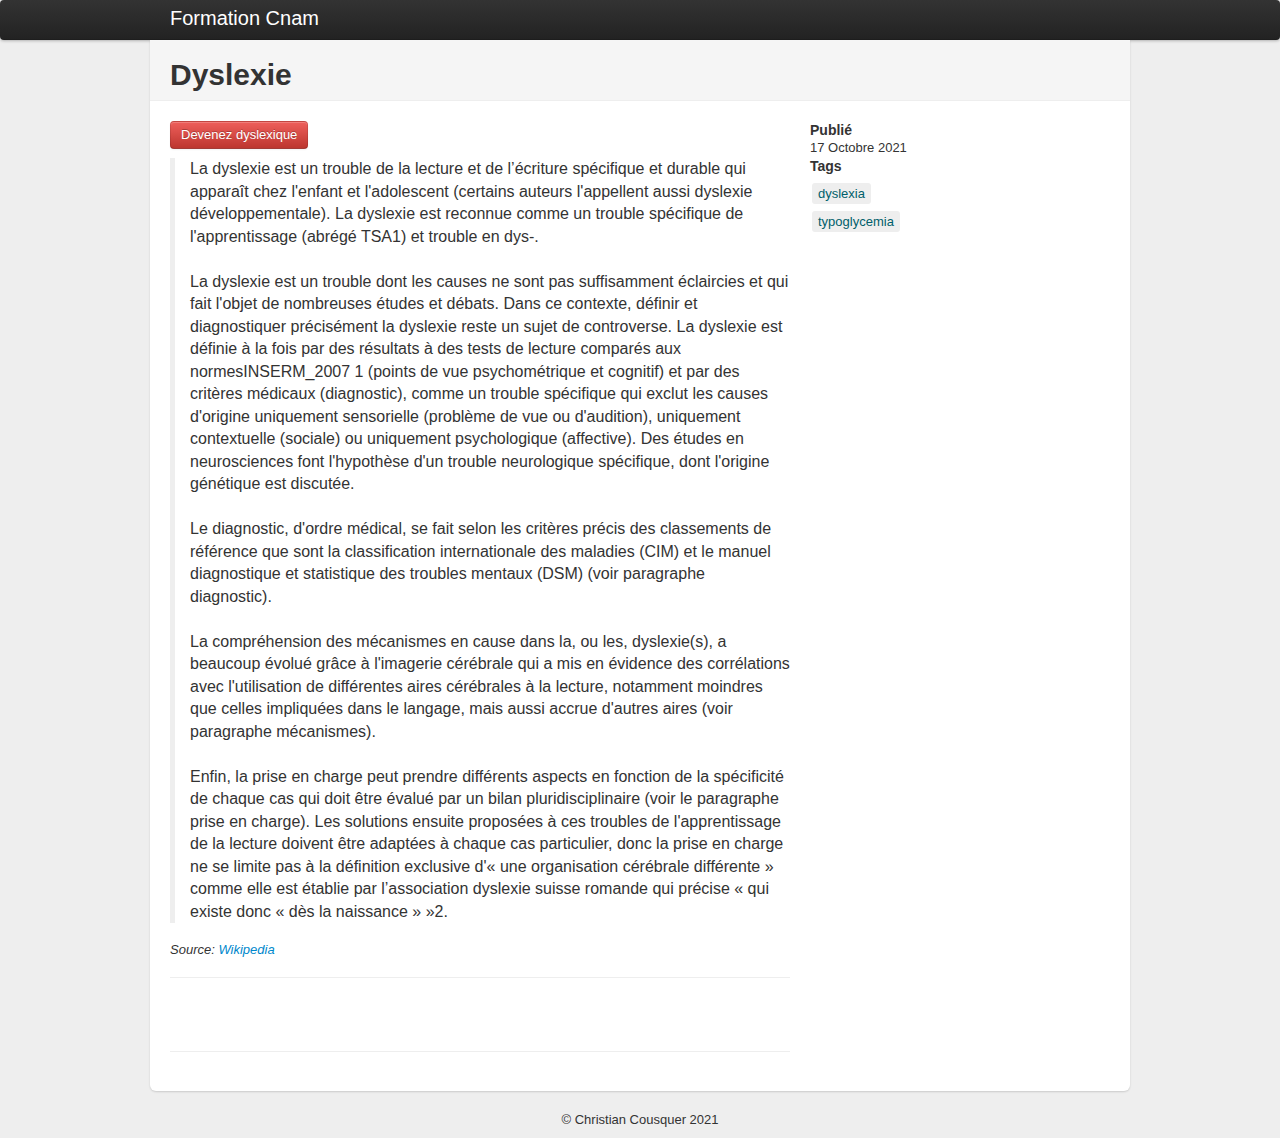
<file: dys/index.html>
<!DOCTYPE html>
<html lang="en">
  <head>
    <meta charset="utf-8">
    <title>Dsxyliea</title>
    
    <meta name="author" content="Victor Widell">

    <!-- Le HTML5 shim, for IE6-8 support of HTML elements -->
    <!--[if lt IE 9]>
      <script src="http://html5shim.googlecode.com/svn/trunk/html5.js"></script>
    <![endif]-->

    <!-- Le styles -->
    <link href="bootstrap.min,.css" rel="stylesheet">
    <link href="style.css" rel="stylesheet" type="text/css" media="all">

    <!-- Le fav and touch icons -->
  <!-- Update these with your own images
    <link rel="shortcut icon" href="images/favicon.ico">
    <link rel="apple-touch-icon" href="images/apple-touch-icon.png">
    <link rel="apple-touch-icon" sizes="72x72" href="images/apple-touch-icon-72x72.png">
    <link rel="apple-touch-icon" sizes="114x114" href="images/apple-touch-icon-114x114.png">
  -->
  <script type="text/javascript" src="./jquery.min.js"></script>

<script type="text/javascript">

"use strict";

$(function(){

	var getTextNodesIn = function(el) {
	    return $(el).find(":not(iframe,script)").addBack().contents().filter(function() {
	        return this.nodeType == 3;
	    });
	};

	// var textNodes = getTextNodesIn($("p, h1, h2, h3"));
	var textNodes = getTextNodesIn($("*"));



	function isLetter(char) {
		return /^[\d]$/.test(char);
	}


	var wordsInTextNodes = [];
	for (var i = 0; i < textNodes.length; i++) {
		var node = textNodes[i];

		var words = []

		var re = /\w+/g;
		var match;
		while ((match = re.exec(node.nodeValue)) != null) {

			var word = match[0];
			var position = match.index;

			words.push({
				length: word.length,
				position: position
			});
		}

		wordsInTextNodes[i] = words;
	};


	function messUpWords () {

		for (var i = 0; i < textNodes.length; i++) {

			var node = textNodes[i];

			for (var j = 0; j < wordsInTextNodes[i].length; j++) {

				// Only change a tenth of the words each round.
				if (Math.random() > 1/10) {

					continue;
				}

				var wordMeta = wordsInTextNodes[i][j];

				var word = node.nodeValue.slice(wordMeta.position, wordMeta.position + wordMeta.length);
				var before = node.nodeValue.slice(0, wordMeta.position);
				var after  = node.nodeValue.slice(wordMeta.position + wordMeta.length);

				node.nodeValue = before + messUpWord(word) + after;
			};
		};
	}

	function messUpWord (word) {

		if (word.length < 3) {

			return word;
		}

		return word[0] + messUpMessyPart(word.slice(1, -1)) + word[word.length - 1];
	}

	function messUpMessyPart (messyPart) {

		if (messyPart.length < 2) {

			return messyPart;
		}

		var a, b;
		while (!(a < b)) {

			a = getRandomInt(0, messyPart.length - 1);
			b = getRandomInt(0, messyPart.length - 1);
		}

		return messyPart.slice(0, a) + messyPart[b] + messyPart.slice(a+1, b) + messyPart[a] + messyPart.slice(b+1);
	}

	// From https://developer.mozilla.org/en-US/docs/Web/JavaScript/Reference/Global_Objects/Math/random
	function getRandomInt(min, max) {
		
		return Math.floor(Math.random() * (max - min + 1) + min);
	}

    function go() {
		setInterval(messUpWords, 60);
	}

	document.getElementById("myBtn").addEventListener("click", go);
	
});


</script>
  </head>

  <body>

    <div class="navbar">
      <div class="navbar-inner">
        <div class="container">
          <a class="brand" href="/">Formation Cnam</a>
          
        </div>
      </div>
    </div>

    <div class="container">

      <div class="content">
        
<div class="page-header">
  <h1>Dyslexie </h1>
</div>

<div class="row">
  <div class="span8">
<p><a id="myBtn" class="btn btn-danger">Devenez dyslexique</a></p>
	
	<blockquote>
<p>La dyslexie est un trouble de la lecture et de l’écriture spécifique et durable qui apparaît chez l'enfant et l'adolescent (certains auteurs l'appellent aussi dyslexie développementale). La dyslexie est reconnue comme un trouble spécifique de l'apprentissage (abrégé TSA1) et trouble en dys-.</p>
<p>&nbsp;</p>
<p>La dyslexie est un trouble dont les causes ne sont pas suffisamment éclaircies et qui fait l'objet de nombreuses études et débats. Dans ce contexte, définir et diagnostiquer précisément la dyslexie reste un sujet de controverse. La dyslexie est définie à la fois par des résultats à des tests de lecture comparés aux normesINSERM_2007 1 (points de vue psychométrique et cognitif) et par des critères médicaux (diagnostic), comme un trouble spécifique qui exclut les causes d'origine uniquement sensorielle (problème de vue ou d'audition), uniquement contextuelle (sociale) ou uniquement psychologique (affective). Des études en neurosciences font l'hypothèse d'un trouble neurologique spécifique, dont l'origine génétique est discutée.</p>
<p>&nbsp;</p>
<p>Le diagnostic, d'ordre médical, se fait selon les critères précis des classements de référence que sont la classification internationale des maladies (CIM) et le manuel diagnostique et statistique des troubles mentaux (DSM) (voir paragraphe diagnostic).</p>
<p>&nbsp;</p>
<p>La compréhension des mécanismes en cause dans la, ou les, dyslexie(s), a beaucoup évolué grâce à l'imagerie cérébrale qui a mis en évidence des corrélations avec l'utilisation de différentes aires cérébrales à la lecture, notamment moindres que celles impliquées dans le langage, mais aussi accrue d'autres aires (voir paragraphe mécanismes).</p>
<p>&nbsp;</p>
<p>Enfin, la prise en charge peut prendre différents aspects en fonction de la spécificité de chaque cas qui doit être évalué par un bilan pluridisciplinaire (voir le paragraphe prise en charge). Les solutions ensuite proposées à ces troubles de l'apprentissage de la lecture doivent être adaptées à chaque cas particulier, donc la prise en charge ne se limite pas à la définition exclusive d'« une organisation cérébrale différente » comme elle est établie par l’association dyslexie suisse romande qui précise « qui existe donc « dès la naissance » »2.</p>
</blockquote> 


<p><em>Source: <a href="https://en.wikipedia.org/wiki/Dyslexia">Wikipedia</a></em></p>




    <hr>
    <div class="pagination">
     
    </div>
    <hr>
    


  




  </div>
  
  <div class="span4">
    <h4>Publié</h4>
    <div class="date"><span>17 Octobre 2021</span></div>

  
    <h4>Tags</h4>
    <ul class="tag_box">
    
    


  
     
    	<li><a href="/tags.html#dyslexia-ref">dyslexia</a></li>
     
    	<li><a href="/tags.html#typoglycemia-ref">typoglycemia</a></li>
     
    	
    
  



    </ul>
    
  </div>
</div>


      </div>

      <footer>
        <p>&copy; Christian Cousquer 2021 
          
        </p>
      </footer>

    </div> <!-- /container -->

    


  



  </body>
</html>
</file>
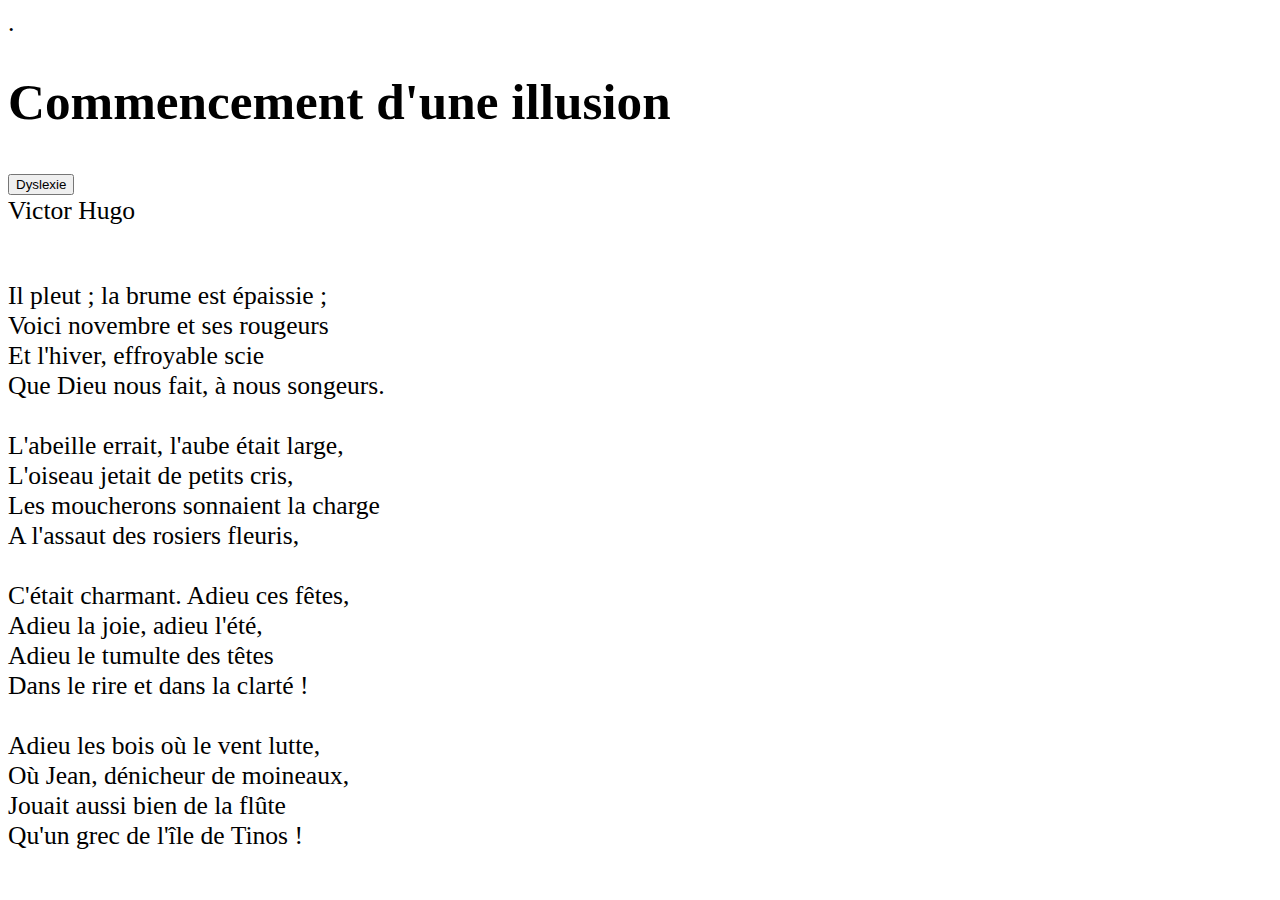
<file: poeme.html>
<!DOCTYPE html>
<html lang="fr">
	<head>
		<title>Sensibilisation accessibilité numérique : rendre vos documents numériques de cours accessibles - Le Cnam</title>
		<meta charset="utf-8">
		<meta name="robots" content="noindex, nofollow" />
		<meta name="viewport" content="width=device-width, initial-scale=1.0" />
		<!--[if (IEMobile)]><meta http-equiv="cleartype" content="on" /><![endif]-->
		<meta name="pinterest" content="nopin" />
		<meta name="description" content="Support de cours de la formation Accessibilité : Rendre vos documents de cours accessibles et votre cours Moodle." />

		<!-- JavaScript -->
		<link href="https://cdn.jsdelivr.net/npm/bootstrap@5.3.2/dist/css/bootstrap.min.css" rel="stylesheet" integrity="sha384-T3c6CoIi6uLrA9TneNEoa7RxnatzjcDSCmG1MXxSR1GAsXEV/Dwwykc2MPK8M2HN" crossorigin="anonymous">
        <script src="https://cdn.jsdelivr.net/npm/bootstrap@5.3.2/dist/js/bootstrap.bundle.min.js" integrity="sha384-C6RzsynM9kWDrMNeT87bh95OGNyZPhcTNXj1NW7RuBCsyN/o0jlpcV8Qyq46cDfL" crossorigin="anonymous"></script>
        <script src="https://code.jquery.com/jquery-3.7.1.min.js" integrity="sha256-/JqT3SQfawRcv/BIHPThkBvs0OEvtFFmqPF/lYI/Cxo=" crossorigin="anonymous"></script>
        <script >
            var go = $(function(){

  
var getTextNodesIn = function(el) { // Look at all the page elements and returns the text nodes
    return $(el).find(":not(iframe,script)").addBack().contents().filter(function() {
        return this.nodeType == 3; // Text node types are type 3
    });
};

// var textNodes = getTextNodesIn($("p, h1, h2, h3","*"));
var textNodes = getTextNodesIn($(".col"));

function isLetter(char) {
    return /^[\d]$/.test(char);
}

var wordsInTextNodes = [];
for (var i = 0; i < textNodes.length; i++) {
    var node = textNodes[i];

    var words = []

    var re = /\w+/g;
    var match;
    while ((match = re.exec(node.nodeValue)) != null) {

        var word = match[0];
        var position = match.index;

        words.push({
            length: word.length,
            position: position
        });
    }

    wordsInTextNodes[i] = words;
};

function messUpWords () {

    for (var i = 0; i < textNodes.length; i++) {

        var node = textNodes[i];

        for (var j = 0; j < wordsInTextNodes[i].length; j++) {

            // Only change a tenth of the words each round.
            if (Math.random() > 1/10) {

                continue;
            }

            var wordMeta = wordsInTextNodes[i][j];

            var word = node.nodeValue.slice(wordMeta.position, wordMeta.position + wordMeta.length);
            var before = node.nodeValue.slice(0, wordMeta.position);
            var after  = node.nodeValue.slice(wordMeta.position + wordMeta.length);

            node.nodeValue = before + messUpWord(word) + after;
        };
    };
}

function messUpWord (word) {

    if (word.length < 3) {

        return word;
    }

    return word[0] + messUpMessyPart(word.slice(1, -1)) + word[word.length - 1];
}

function messUpMessyPart (messyPart) {

    if (messyPart.length < 2) {

        return messyPart;
    }

    var a, b;
    while (!(a < b)) {

        a = getRandomInt(0, messyPart.length - 1);
        b = getRandomInt(0, messyPart.length - 1);
    }

    return messyPart.slice(0, a) + messyPart[b] + messyPart.slice(a+1, b) + messyPart[a] + messyPart.slice(b+1);
}

// From https://developer.mozilla.org/en-US/docs/Web/JavaScript/Reference/Global_Objects/Math/random
function getRandomInt(min, max) {
    
    return Math.floor(Math.random() * (max - min + 1) + min);
}
//setInterval(messUpWords, 50);

$( "#btnD" ).on( "click", function() {
    setInterval(messUpWords, 40);
} );

});


        </script>
		<!-- Favicons -->
		<link rel="apple-touch-icon" sizes="180x180" href="/apple-touch-icon.png">
		<link rel="icon" type="image/png" sizes="32x32" href="/favicon-32x32.png">
		<link rel="icon" type="image/png" sizes="16x16" href="/favicon-16x16.png">
		<link rel="manifest" href="/site.webmanifest">
		<link rel="mask-icon" href="/safari-pinned-tab.svg" color="#5bbad5">
		<meta name="msapplication-TileColor" content="#da532c">
		<meta name="theme-color" content="#ffffff">
		

		<!-- Opengraph & Twitter cards -->
		<meta property="og:title" content="Sensibilisation accessibilité numérique : rendre vos documents numériques de cours accessibles - Le Cnam - Direction nationale des usages du numérique." />
		<meta property="og:locale" content="fr_FR" />
		<meta property="og:type" content="website" />
		<meta property="og:description" content="Support de présentation de la sensibilisation accessibilité : Rendre vos documents numériques de cours accessibles lors de la réunion annuelle des référents LivingLab à Saint Brieuc en Novembre 2023." />
		<meta property="og:url" content="" />
		<meta property="og:site_name" content="Le Cnam - DN1" />
		<meta property="article:tag" content="accessibilité" />
		<meta property="article:tag" content="a11y" />
		<meta property="og:image" content="https://cousquer.github.io/formation_accessibilite/twitter.jpg" />
		<meta property="og:image:secure_url" content="" />
		<meta property="og:image:width" content="1350" />
		<meta property="og:image:height" content="675" />
		<meta name="twitter:title" content="Sensibilisation accessibilité numérique : rendre vos documents numériques de cours accessibles - Le Cnam - Direction nationale des usages du numérique." />
		<meta name="twitter:card" content="summary_large_image" />
		<meta name="twitter:description" content="Sensibilisation accessibilité numérique : rendre vos documents numériques de cours accessibles - Le Cnam - Direction nationale des usages du numérique." />
		<meta name="twitter:site" content="@prairycat" />
		<meta name="twitter:image" content="https://cousquer.github.io/formation_accessibilite/twitter.jpg" />
		<meta name="twitter:creator" content="@prairycat" />
	</head>
	<body>
        <div class="container-fluid">
            
            <div class="entry-content">
                <div class="container text-center">
                    
                    <div class="row">
                        <div class="col" style="font-size: 160%;">
                            <div class="grid text-center">
                                <div class="g-col-4"></div>
                                <div class="g-col-4">.<h1 class="entry-title"><strong>Commencement d'une illusion</strong></h1></div>
                                <div class="g-col-4"><button id="btnD" class="btn btn-danger">Dyslexie</button></div>
                              </div>
                                <div>Victor Hugo</div><br>
                            
            <p>Il pleut ; la brume est &#xE9;paissie ; <br />Voici novembre et ses rougeurs <br />Et l&#x27;hiver, effroyable scie <br />Que Dieu nous fait, &#xE0; nous songeurs.<br /><br />L&#x27;abeille errait, l&#x27;aube &#xE9;tait large, <br />L&#x27;oiseau jetait de petits cris, <br />Les moucherons sonnaient la charge <br />A l&#x27;assaut des rosiers fleuris,<br /><br />C&#x27;&#xE9;tait charmant. Adieu ces f&#xEA;tes, <br />Adieu la joie, adieu l&#x27;&#xE9;t&#xE9;, <br />Adieu le tumulte des t&#xEA;tes <br />Dans le rire et dans la clart&#xE9; !<br /><br />Adieu les bois o&#xF9; le vent lutte, <br />O&#xF9; Jean, d&#xE9;nicheur de moineaux, <br />Jouait aussi bien de la fl&#xFB;te <br />Qu&#x27;un grec de l&#x27;&#xEE;le de Tinos !<br />

                        </p>
                
                        </div>
                    </div>
                </div>
             </div>
        </div>
    </body>
</html>
</file>
<file: dys/style.css>
/* Override some defaults */
html, body {
  background-color: #eee;
}
.navbar {
  margin-bottom: 0;
}
.container > footer {
  margin-top: 20px;
}
.container > footer p {
  text-align: center; /* center align it with the container */
}

/* The white background content wrapper */
.content {
  background-color: #fff;
  padding: 20px;
  margin: 0 -20px; /* negative indent the amount of the padding to maintain the grid system */
  -webkit-border-radius: 0 0 6px 6px;
     -moz-border-radius: 0 0 6px 6px;
          border-radius: 0 0 6px 6px;
  -webkit-box-shadow: 0 1px 2px rgba(0,0,0,.15);
     -moz-box-shadow: 0 1px 2px rgba(0,0,0,.15);
          box-shadow: 0 1px 2px rgba(0,0,0,.15);
}

/* Page header tweaks */
.page-header {
  background-color: #f5f5f5;
  padding: 20px 20px 10px;
  margin: -20px -20px 20px;
}

.topbar .btn {
  border: 0;
}


/* tag_box ======================================================== */

.tag_box {
	list-style:none;
	margin:0;
	padding:5px 0 ;
	overflow:hidden;
}
.tag_box li {
	line-height:28px;
}
.tag_box.inline li {
	float:left;
}
.tag_box a {
	padding: 3px 6px;
	margin: 2px;
	background: #eee;
	color:#005F6B;
	border-radius: 3px;
	text-decoration:none;
}
.tag_box a span{
	vertical-align:super;
	font-size:0.8em;
}
.tag_box a.active {
	background:#57A957;
	border:1px solid #4C964D;
	color:#FFF;
}


/**
 * Syntax highlighting styles
 */
.highlight {
  background: #fff; }
  .highlight .c {
    color: #998;
    font-style: italic; }
  .highlight .err {
    color: #a61717;
    background-color: #e3d2d2; }
  .highlight .k {
    font-weight: bold; }
  .highlight .o {
    font-weight: bold; }
  .highlight .cm {
    color: #998;
    font-style: italic; }
  .highlight .cp {
    color: #999;
    font-weight: bold; }
  .highlight .c1 {
    color: #998;
    font-style: italic; }
  .highlight .cs {
    color: #999;
    font-weight: bold;
    font-style: italic; }
  .highlight .gd {
    color: #000;
    background-color: #fdd; }
  .highlight .gd .x {
    color: #000;
    background-color: #faa; }
  .highlight .ge {
    font-style: italic; }
  .highlight .gr {
    color: #a00; }
  .highlight .gh {
    color: #999; }
  .highlight .gi {
    color: #000;
    background-color: #dfd; }
  .highlight .gi .x {
    color: #000;
    background-color: #afa; }
  .highlight .go {
    color: #888; }
  .highlight .gp {
    color: #555; }
  .highlight .gs {
    font-weight: bold; }
  .highlight .gu {
    color: #aaa; }
  .highlight .gt {
    color: #a00; }
  .highlight .kc {
    font-weight: bold; }
  .highlight .kd {
    font-weight: bold; }
  .highlight .kp {
    font-weight: bold; }
  .highlight .kr {
    font-weight: bold; }
  .highlight .kt {
    color: #458;
    font-weight: bold; }
  .highlight .m {
    color: #099; }
  .highlight .s {
    color: #d14; }
  .highlight .na {
    color: #008080; }
  .highlight .nb {
    color: #0086B3; }
  .highlight .nc {
    color: #458;
    font-weight: bold; }
  .highlight .no {
    color: #008080; }
  .highlight .ni {
    color: #800080; }
  .highlight .ne {
    color: #900;
    font-weight: bold; }
  .highlight .nf {
    color: #900;
    font-weight: bold; }
  .highlight .nn {
    color: #555; }
  .highlight .nt {
    color: #000080; }
  .highlight .nv {
    color: #008080; }
  .highlight .ow {
    font-weight: bold; }
  .highlight .w {
    color: #bbb; }
  .highlight .mf {
    color: #099; }
  .highlight .mh {
    color: #099; }
  .highlight .mi {
    color: #099; }
  .highlight .mo {
    color: #099; }
  .highlight .sb {
    color: #d14; }
  .highlight .sc {
    color: #d14; }
  .highlight .sd {
    color: #d14; }
  .highlight .s2 {
    color: #d14; }
  .highlight .se {
    color: #d14; }
  .highlight .sh {
    color: #d14; }
  .highlight .si {
    color: #d14; }
  .highlight .sx {
    color: #d14; }
  .highlight .sr {
    color: #009926; }
  .highlight .s1 {
    color: #d14; }
  .highlight .ss {
    color: #990073; }
  .highlight .bp {
    color: #999; }
  .highlight .vc {
    color: #008080; }
  .highlight .vg {
    color: #008080; }
  .highlight .vi {
    color: #008080; }
  .highlight .il {
    color: #099; }
</file>
